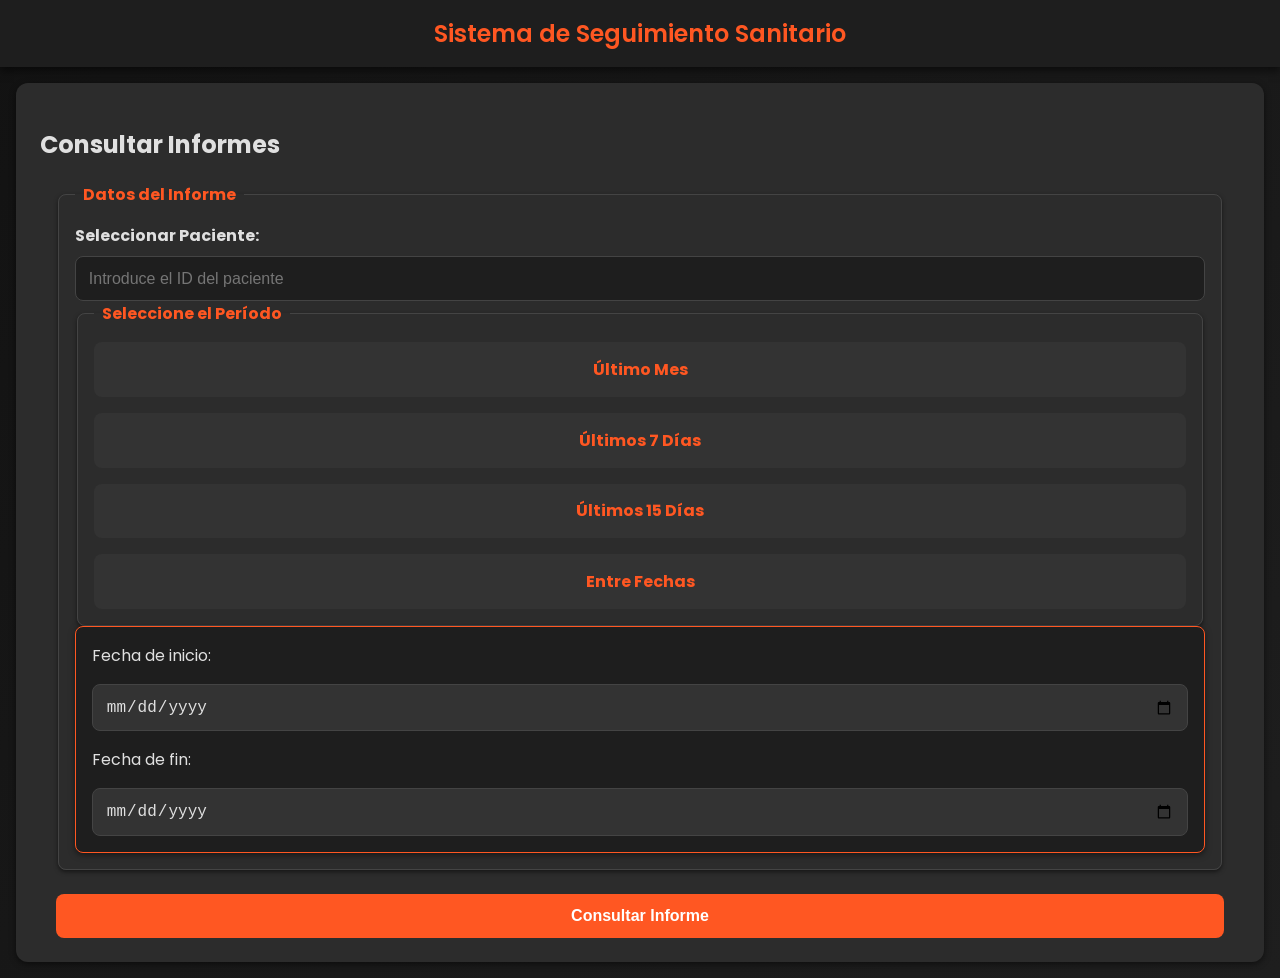
<file: index.html>
<!DOCTYPE html>
<html lang="es">
<head>
    <meta charset="UTF-8">
    <meta name="viewport" content="width=device-width, initial-scale=1.0">
    <title>Seguimiento Sanitario</title>
    <link rel="stylesheet" href="assets/css/inicioStyles.css">
    <link rel="preconnect" href="https://fonts.googleapis.com">
    <link href="https://fonts.googleapis.com/css2?family=Poppins:wght@300;400;600&display=swap" rel="stylesheet">
</head>
<body>
    <header>
        <h1 class="header-title">Sistema de Seguimiento Sanitario</h1>
    </header>
    <main>
        <section class="report-selection">
            <h2>Consultar Informes</h2>
            <form id="report-form" aria-labelledby="form-title">
                <fieldset class="fieldset-container">
                    <legend id="form-title">Datos del Informe</legend>
                    <div class="patient-selection">
                        <label for="patient-id">Seleccionar Paciente:</label>
                        <input 
                            type="text" 
                            id="patient-id" 
                            placeholder="Introduce el ID del paciente" 
                            required 
                            aria-required="true">
                    </div>
                    <fieldset class="time-period-container">
                        <legend>Seleccione el Período</legend>
                        <div class="time-selection">
                            <input type="radio" id="last-month" name="time-period" value="last-month">
                            <label for="last-month">Último Mes</label>
                            <input type="radio" id="last-7-days" name="time-period" value="last-7-days">
                            <label for="last-7-days">Últimos 7 Días</label>
                            <input type="radio" id="last-15-days" name="time-period" value="last-15-days">
                            <label for="last-15-days">Últimos 15 Días</label>
                            <input type="radio" id="custom-period" name="time-period" value="custom-period">
                            <label for="custom-period">Entre Fechas</label>
                        </div>

                    </fieldset>
                    <div id="custom-dates" class="hidden">
                        <label for="start-date">Fecha de inicio:</label>
                        <input type="date" id="start-date" name="start-date">
                        <label for="end-date">Fecha de fin:</label>
                        <input type="date" id="end-date" name="end-date">
                    </div>
                </fieldset>
                <button type="submit" id="submit-button">Consultar Informe</button>
            </form>
        </section>
    </main>
    <script src="assets/js/inicioScript.js"></script>
</body>
</html>
</file>
<file: assets/css/inicioStyles.css>
/* General */
body {
    font-family: 'Poppins', sans-serif;
    margin: 0;
    padding: 0;
    background: linear-gradient(135deg, #121212, #1E1E1E); /* Fondo oscuro */
    color: #E0E0E0; /* Texto claro */
}

/* Cabecera */
header {
    background: #1E1E1E; /* Fondo oscuro */
    text-align: center;
    padding: 1rem;
    box-shadow: 0 4px 8px rgba(0, 0, 0, 0.5);
}

.header-title {
    font-size: 1.5rem;
    font-weight: 600;
    color: #FF5722; /* Naranja vibrante para contraste */
    margin: 0;
}

/* Contenedor principal */
main {
    margin: 1rem;
    background-color: #2C2C2C; /* Fondo gris oscuro */
    padding: 1.5rem;
    border-radius: 12px;
    box-shadow: 0 2px 6px rgba(0, 0, 0, 0.5);
    color: #E0E0E0; /* Texto claro */
}

/* Formularios */
form {
    display: flex;
    flex-direction: column;
    gap: 1.5rem;
    margin: 0;
    padding: 0 1rem;
}

fieldset {
    border: 1px solid #444; /* Borde con buen contraste */
    padding: 1rem;
    border-radius: 8px;
    box-shadow: 0 2px 4px rgba(0, 0, 0, 0.5);
    background: #2C2C2C; /* Fondo gris oscuro */
}

legend {
    font-size: 1rem;
    font-weight: bold;
    color: #FF5722; /* Color vibrante */
    padding: 0 0.5rem;
}

/* Campo de texto */
.patient-selection {
    display: flex;
    flex-direction: column;
    gap: 0.5rem;
    width: 100%;
    box-sizing: border-box;
}

.patient-selection label {
    font-weight: bold; /* Ajuste para texto en negrita */
    color: #E0E0E0; /* Texto claro */
}

input[type="text"] {
    width: 100%;
    padding: 0.8rem;
    border: 1px solid #444;
    border-radius: 8px;
    font-size: 1rem;
    outline: none;
    transition: border-color 0.3s ease;
    box-sizing: border-box;
    background: #1E1E1E; /* Fondo oscuro */
    color: #E0E0E0;
}

input[type="text"]:focus {
    border-color: #FF5722; /* Borde con contraste */
    box-shadow: 0 0 4px rgba(255, 87, 34, 0.5);
}

/* Botones radio */
.time-selection {
    display: flex;
    flex-direction: column;
    gap: 1rem;
}

.time-selection input[type="radio"] {
    display: none;
}

.time-selection label {
    padding: 0.8rem 1rem;
    border-radius: 8px;
    background: #333; /* Fondo oscuro */
    color: #FF5722; /* Texto vibrante */
    font-weight: bold;
    text-align: center;
    cursor: pointer;
    border: 2px solid transparent;
    transition: all 0.3s ease;
}

.time-selection input[type="radio"]:checked + label {
    background: #FF5722; /* Fondo vibrante */
    color: #FFF; /* Texto claro */
    border-color: #FF8A50;
    box-shadow: 0 2px 6px rgba(255, 87, 34, 0.3);
}

.time-selection label:hover {
    background: #444; /* Fondo ligeramente más claro */
}

/* Selector de fechas */
#custom-dates {
    display: flex;
    flex-direction: column;
    gap: 1rem;
    padding: 1rem;
    border-radius: 8px;
    background: #1E1E1E; /* Fondo oscuro */
    box-shadow: 0 2px 6px rgba(0, 0, 0, 0.5);
    border: 1px solid #FF5722; /* Borde vibrante */
}

/* Input de tipo date */
input[type="date"] {
    appearance: none; /* Quita el estilo predeterminado */
    width: 100%;
    padding: 0.8rem;
    border: 1px solid #444;
    border-radius: 8px;
    font-size: 1rem;
    outline: none;
    background: #333; /* Fondo gris oscuro */
    color: #E0E0E0;
    transition: border-color 0.3s ease, box-shadow 0.3s ease;
    box-sizing: border-box;
    position: relative;
}

input[type="date"]:focus {
    border-color: #FF5722; /* Color vibrante */
    box-shadow: 0 0 4px rgba(255, 87, 34, 0.5);
}

/* Botón de consulta */
#submit-button {
    background: #FF5722; /* Fondo vibrante */
    color: white;
    padding: 0.8rem;
    border: none;
    border-radius: 8px;
    font-size: 1rem;
    font-weight: bold;
    text-align: center;
    cursor: pointer;
    transition: background 0.3s ease;
}

#submit-button:hover {
    background: #FF7043; /* Fondo ligeramente más claro */
}

#submit-button:active {
    transform: scale(0.95);
}

/* Adaptaciones para pantallas pequeñas */
@media (max-width: 480px) {
    .header-title {
        font-size: 1.2rem;
    }

    label {
        font-size: 0.8rem;
    }

    input[type="text"], input[type="date"] {
        font-size: 0.9rem;
        padding: 0.6rem;
    }

    #submit-button {
        font-size: 0.9rem;
        padding: 0.7rem;
    }
}
</file>
